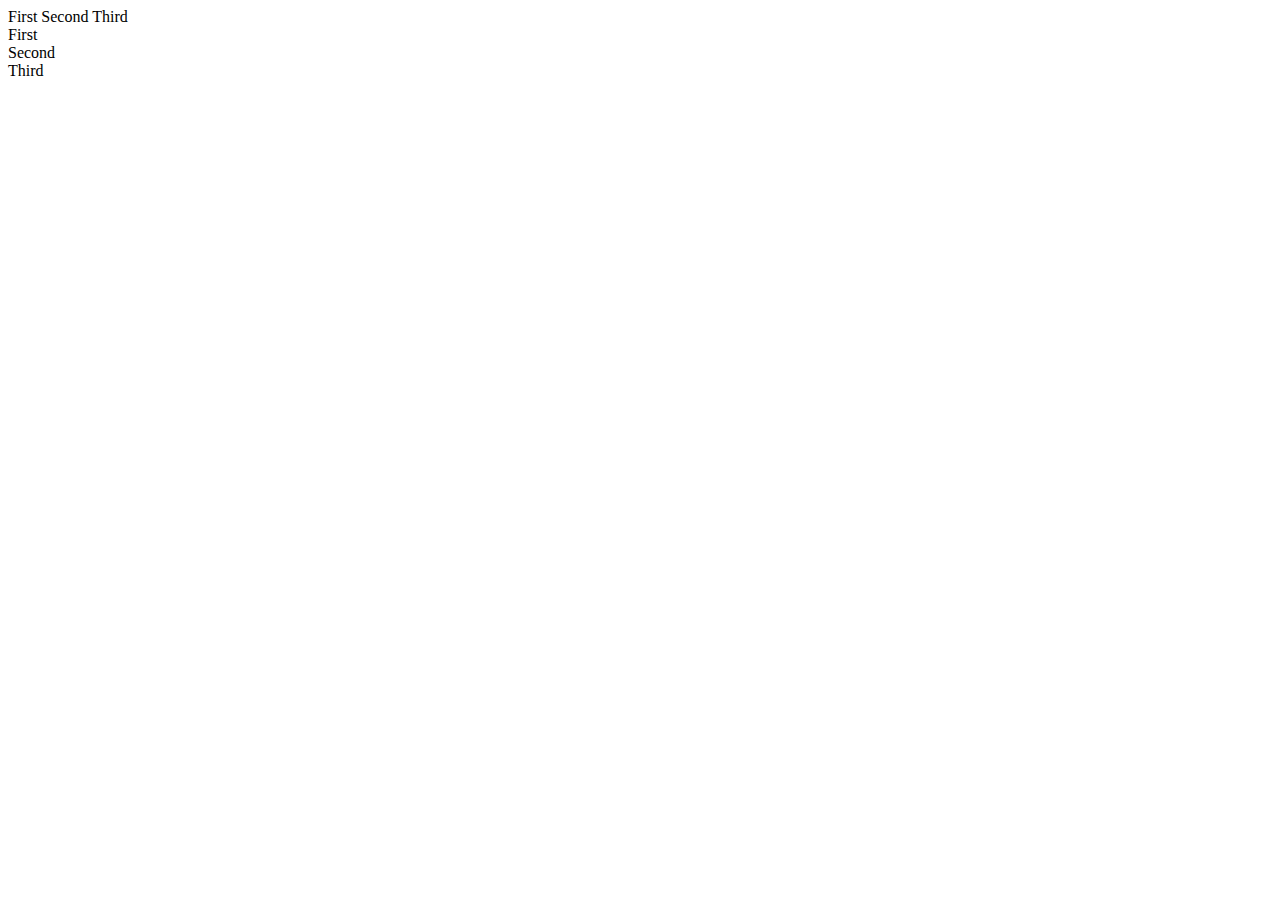
<file: aula.html>
<!DOCTYPE html>
<html lang="pt-br">
<head>
    <meta charset="UTF-8">
    <meta name="viewport" content="width=device-width, initial-scale=1.0">
    <title>Aula</title>
    <link rel="stylesheet" href="style.css">
</head>
<body>
    <article class="container bg-amalero">
        <span>First</span>
        <span>Second</span>
        <span>Third</span>
      </article> 
      <article class="container bg-vermelho">
        <div>First</div>
        <div>Second</div>
        <div>Third</div>
      </article>
</body>
</html>
</file>
<file: style.css>
a:hover {
  color: crimson;
}

a:hover {
  color: crimson;
}

a:hover {
  color: crimson;
}

input[type="text"]:focus {
  outline: none;
  border: 1px solid rgb(40, 121, 212);
}

input[type="checkbox"]:checked+label {
  color: aqua
}

button:disabled {
  background-color: rgb(8, 6, 3);
  color: rgb(214, 228, 223);
  cursor: not-allowed;
}

.galeria img:nth-child(odd) {
  background-color: rgb(131, 226, 43);
  padding: 20px;
}

.galeria img {
  width: 400px;
  height: 400px;
  object-fit: cover;
  margin-bottom: 10px;
}

p:first-child {
  background-color: rgb(0, 0, 0);
  color: azure;
}

p:last-child {
  background-color: rgba(245, 103, 9, 0.5);
  color: blue;
}

input[type="submit"]:active {
  transform: scale(0.95);
}

p:not(.important) {
  background-color: cornflowerblue;
}
</file>
